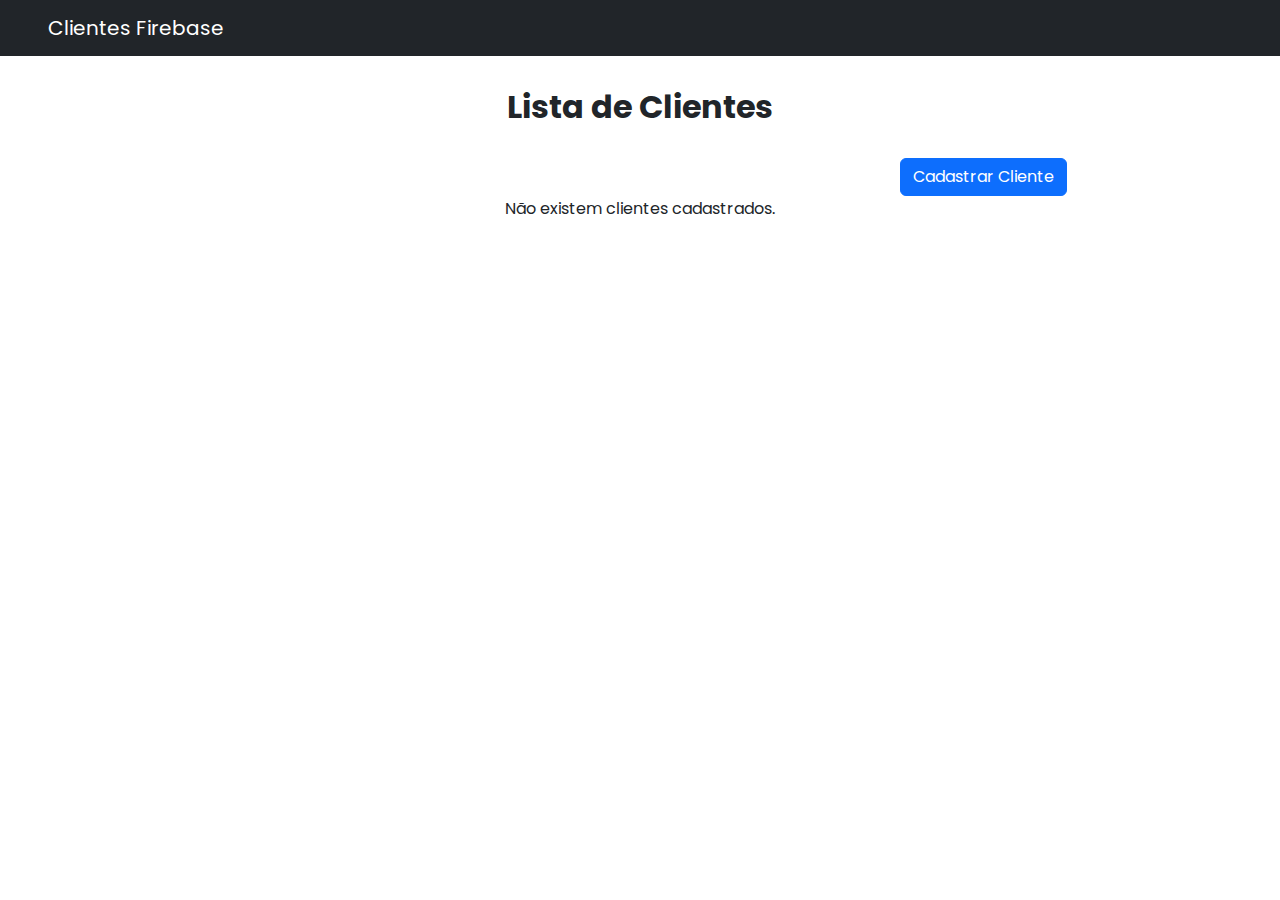
<file: index.html>
<!DOCTYPE html>
<html lang="pt-BR" ng-app="clientsApp">

<head>
  <meta charset="UTF-8">
  <meta http-equiv="X-UA-Compatible" content="IE=edge">
  <meta name="viewport" content="width=device-width, initial-scale=1.0">
  <link rel="stylesheet" href="libs/bootstrap/css/bootstrap.min.css">
  <link rel="stylesheet" href="src/css/global.css">
  
  <title>Clients Firebase</title>
  
  <script src="libs/angular/angular.min.js"></script>
  <script src="libs/angular/mask.min.js"></script>
  <script src="libs/angular/angular-route.js"></script>
  <script src="src/app.js"></script>
  <script src="src/js/directives/nav-bar.js"></script>
  <script src="src/js/controllers/addClientsCtrl.js"></script>
  <script src="src/js/controllers/clientsCtrl.js"></script>
  <script src="src/js/controllers/editClientsCtrl.js"></script>
</head>

<body class="body">
  <header nav-bar></header>

  <main class="flex-column d-flex justify-content-center align-items-center" ng-view></main>
  
  <script src="libs/bootstrap/js/bootstrap.min.js"></script>
  <script src="libs/bootstrap/js/bootstrap.bundle.min.js"></script>
  <script src="libs/firebase/firebase.js"></script>
  <script src="libs/firebase/angularfire.min.js"></script>
  <script src="libs/firebase/firebaseconfig.js"></script>
</body>

</html>
</file>
<file: src/css/global.css>
@import url('https://fonts.googleapis.com/css2?family=Poppins:wght@400;700&display=swap');

* {
  margin: 0;
  border: 0;
  padding: 0;
  box-sizing: border-box;
}

@media (max-width: 1080px) {
  html {
    font-size: 93.75%;
  }
}

@media (max-width: 720px) {
  html {
    font-size: 87.5%;
  }
}

@media (max-width: 480px) {
  html {
    font-size: 75%;
  }
}

@media (max-width: 320px) {
  html {
    font-size: 68.75%;
  }
}

@media (max-width: 280px) {
  html {
    font-size: 60%;
  }
}

body, input, textarea, select, button {
  font: 400 1rem 'Poppins', sans-serif;
}

button {
  cursor: pointer;
}

a {
  color: inherit;
  text-decoration: none;
}

h1 {
  font-size: 2rem;
  font-weight: 700;
  margin-top: 2rem;
  margin-bottom: 2rem;
}
</file>
